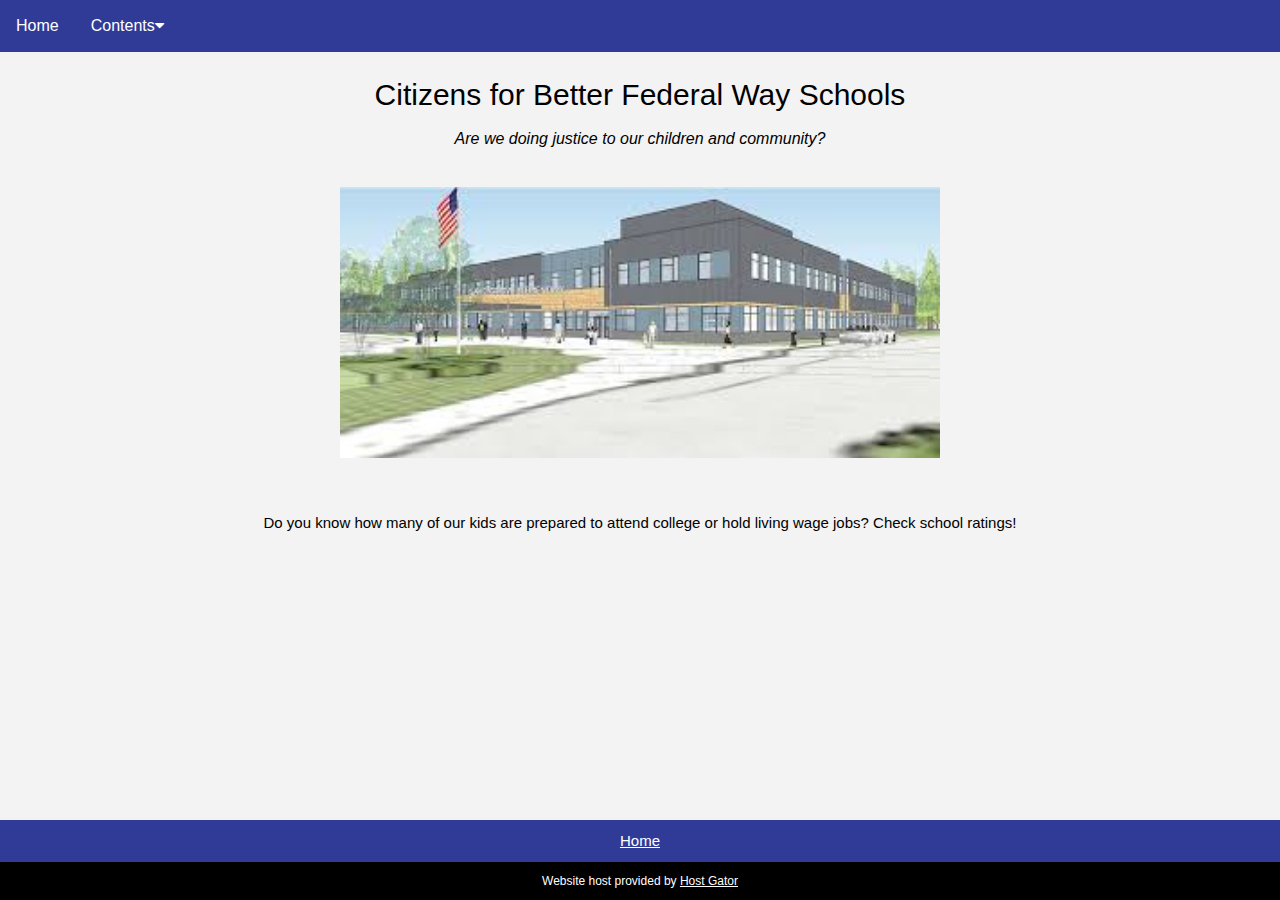
<file: index.html>
<!DOCTYPE html>
<html lang="en">
<title>Citizens4BetterFWPS</title>
<meta charset="UTF-8">
<meta name="viewport" content="width=device-width, initial-scale=1">
<link rel="stylesheet" href="https://www.w3schools.com/w3css/4/w3.css">
<link rel="stylesheet" href="https://www.w3schools.com/lib/w3-theme-black.css">
<link rel="stylesheet" href="https://fonts.googleapis.com/css?family=Roboto">
<link rel="stylesheet" href="https://cdnjs.cloudflare.com/ajax/libs/font-awesome/4.7.0/css/font-awesome.min.css">
<link rel="stylesheet" href="style/style.css">
<link rel="stylesheet" href="style/navbar.css">

<!-- changing background color only on home page -->
<body style="background-color: rgb(243, 243, 243)"> 
    <!-- NAVBAR -->
    <div class="navbar">
        <a href="index.html">Home</a>
        
        <div class="dropdown"> <!-- dropdown -->
          
          <button class="dropbtn">Contents<i class="fa fa-caret-down"></i></button>

          <div class="dropdown-content">
            <a href="subpage-one.html">How are our schools rated?</a>
            <a href="subpage-two.html">How does this affect you in Federal Way?</a>
            <a href="subpage-three.html">What are your vocational options?</a>
            <a href="subpage-four.html">Planning for your child to go to college?</a>
            <a href="subpage-five.html">What can you do to improve Federal Way education?</a>
            <a href="subpage-seven.html">Solutions</a>
            <a href="subpage-eight.html">Resources</a>
            <a href="subpage-six.html">Your feedback</a>
          </div>
        </div>
      </div> 
    </div>

    <!-- MAIN CONTENT -->
    <div class="title">
        <h2>Citizens for Better Federal Way Schools</h2>
        <h6 style="font-style: italic">Are we doing justice to our children and community?</h6>
    </div>

    <!-- BODY -->
    <div class="w3-content w3-section" style="max-width:800px">
      <img src="img/fwps-building-cartoon.jpg" style="width: 600px;">
    </div>

  <br>

    <p style="text-align: center">Do you know how many of our kids are prepared to attend college or hold
        living wage jobs? Check school ratings!</p>

    <!-- FOOTER -->
    <footer>
      <div class="footer1">
        <span><a href="index.html" style="text-decoration: underline">Home</a></span>
      </div>
  
      <div class="footer2">          
        <p3>Website host provided by <a href="https://www.hostgator.com/" target="_blank">Host Gator</a></p3>
      </div>
    </footer>

</body>
</html>
</file>
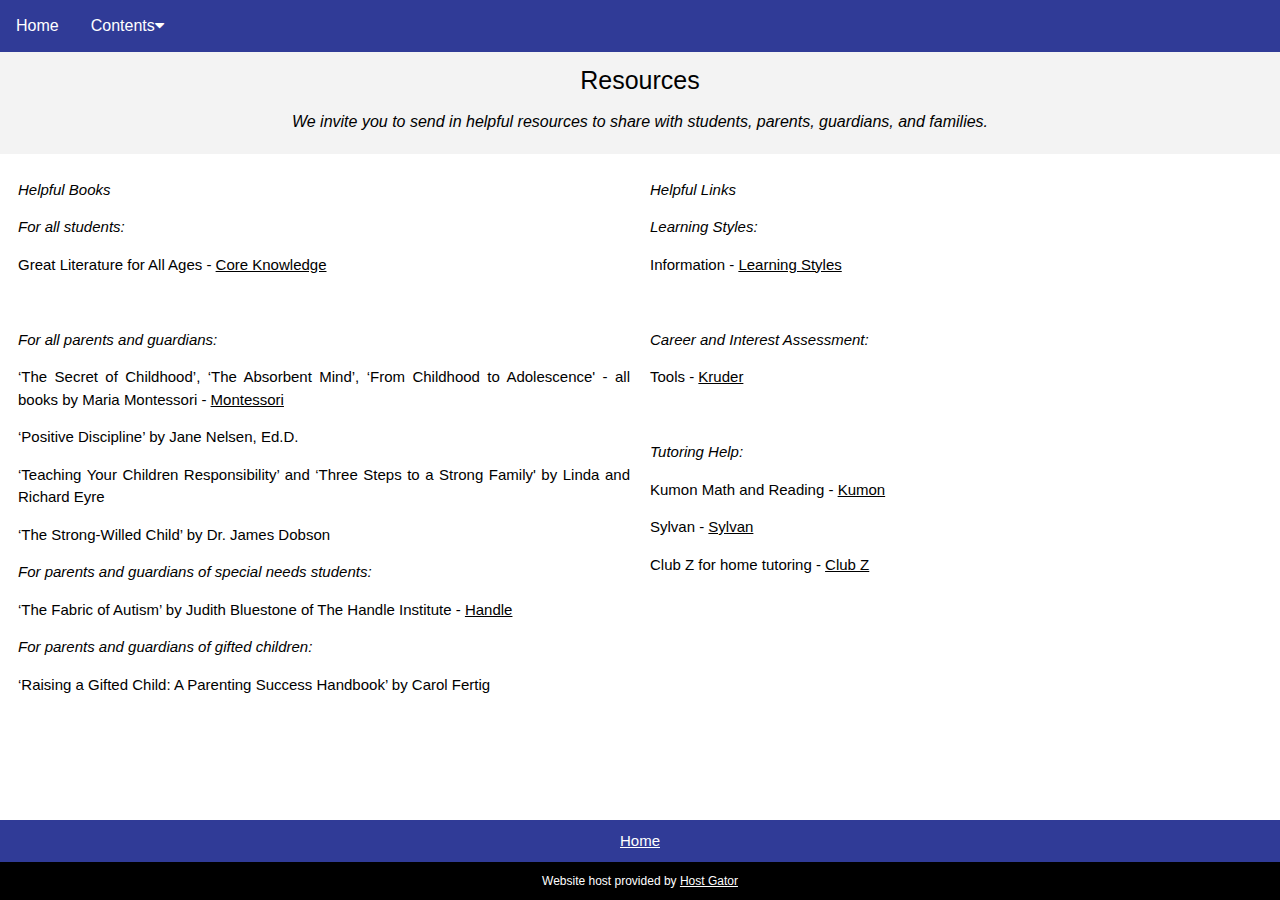
<file: subpage-eight.html>
<!DOCTYPE html>
<html lang="en">
<title>Citizens4BetterFWPS</title>
<meta charset="UTF-8">
<meta name="viewport" content="width=device-width, initial-scale=1">
<link rel="stylesheet" href="https://www.w3schools.com/w3css/4/w3.css">
<link rel="stylesheet" href="https://www.w3schools.com/lib/w3-theme-black.css">
<link rel="stylesheet" href="https://fonts.googleapis.com/css?family=Roboto">
<link rel="stylesheet" href="https://cdnjs.cloudflare.com/ajax/libs/font-awesome/4.7.0/css/font-awesome.min.css">
<link rel="stylesheet" href="style/style.css">
<link rel="stylesheet" href="style/navbar.css">
<link rel="stylesheet" href="style/columns.css">

<body>
    <!-- NAVBAR -->
    <div class="navbar">
        <a href="index.html">Home</a>
        <div class="dropdown">
          <button class="dropbtn">Contents<i class="fa fa-caret-down"></i></button>
          <div class="dropdown-content">
              <a href="subpage-one.html">How are our schools rated?</a>
              <a href="subpage-two.html">How does this affect you in Federal Way?</a>
              <a href="subpage-three.html">What are your vocational options?</a>
              <a href="subpage-four.html">Planning for your child to go to college?</a>
              <a href="subpage-five.html">What can you do to improve Federal Way education?</a>
              <a href="subpage-seven.html">Solutions</a>
              <a href="subpage-eight.html">Resources</a>
              <a href="subpage-six.html">Your feedback</a>
          </div>
        </div> 
    </div> 

    <!-- MAIN CONTENT -->
    <div class="title">
        Resources
        <h6 style="font-style: italic">We invite you to send in helpful resources to share with students, parents,
            guardians, and families.</h6>
    </div>

    <div class="w3-row-padding">
        <div class="col">
          <p><i>Helpful Books</i></p>
          
          <p><i>For all students:</i></p> 
          <p>Great Literature for All Ages - <a href="https://www.coreknowledge.org/" target="_blank">Core Knowledge</a></p>
          <br>
          <p><i>For all parents and guardians:</i></p>
          <p>‘The Secret of Childhood’, ‘The Absorbent Mind’, ‘From Childhood to Adolescence' - all books by Maria Montessori - 
            <a href="http://montessori.edu/" target="_blank">Montessori</a></p>
          <p>‘Positive Discipline’ by Jane Nelsen, Ed.D.</p>
          <p>‘Teaching Your Children Responsibility’ and ‘Three Steps to a Strong Family' by Linda and Richard Eyre</p>
          <p>‘The Strong-Willed Child’ by Dr. James Dobson</p>

          <p><i>For parents and guardians of special needs students:</i></p>
          <p>‘The Fabric of Autism’ by Judith Bluestone of The Handle Institute - <a href="http://handle.org" target="_blank">Handle</a></p>

          <p><i>For parents and guardians of gifted children:</i></p>
          <p>‘Raising a Gifted Child: A Parenting Success Handbook’ by Carol Fertig</p>

        </div>

        <div class="col">
          <p><i>Helpful Links</i></p>

          <p><i>Learning Styles:</i></p> 
          <p>Information - <a href="http://learningstyles.com" target="_blank">Learning Styles</a></p>
          <br>
          <p><i>Career and Interest Assessment:</i></p>
          <p>Tools - <a href="http://Kruder.com" target="_blank">Kruder</a></p>
          <br>
          <p><i>Tutoring Help:</i></p>
          <p>Kumon Math and Reading - <a href="http://Kumon.com" target="_blank">Kumon</a></p>
          <p>Sylvan - <a href="http://sylvanlearning.com" target="_blank">Sylvan</a></p>
          <p>Club Z for home tutoring - <a href="http://clubztutoring.com" target="_blank">Club Z</a></p>

        </div>
    </div>

    <!-- FOOTER -->
    <footer>
      <div class="footer1">
        <span><a href="index.html" style="text-decoration: underline">Home</a></span>
      </div>
  
      <div class="footer2">          
        <p3>Website host provided by <a href="https://www.hostgator.com/" target="_blank">Host Gator</a></p3>
      </div>
    </footer>
</body>
</html>
</file>
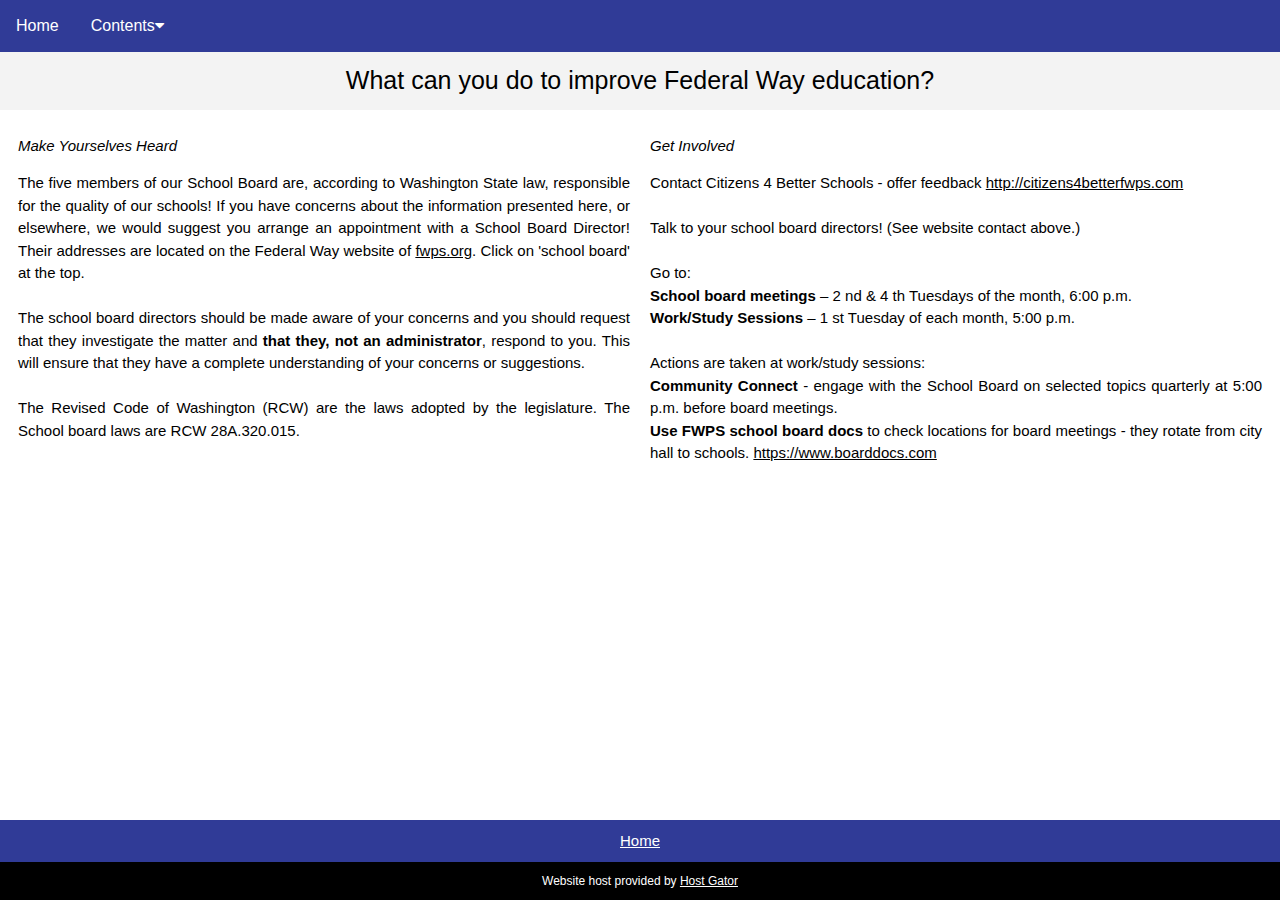
<file: subpage-five.html>
<!DOCTYPE html>
<html lang="en">
<title>Citizens4BetterFWPS</title>
<meta charset="UTF-8">
<meta name="viewport" content="width=device-width, initial-scale=1">
<link rel="stylesheet" href="https://www.w3schools.com/w3css/4/w3.css">
<link rel="stylesheet" href="https://www.w3schools.com/lib/w3-theme-black.css">
<link rel="stylesheet" href="https://fonts.googleapis.com/css?family=Roboto">
<link rel="stylesheet" href="https://cdnjs.cloudflare.com/ajax/libs/font-awesome/4.7.0/css/font-awesome.min.css">
<link rel="stylesheet" href="style/style.css">
<link rel="stylesheet" href="style/navbar.css">
<link rel="stylesheet" href="style/columns.css">

<body>
    <!-- NAVBAR -->
    <div class="navbar">
        <a href="index.html">Home</a>
        <div class="dropdown">
          <button class="dropbtn">Contents<i class="fa fa-caret-down"></i></button>
          <div class="dropdown-content">
              <a href="subpage-one.html">How are our schools rated?</a>
              <a href="subpage-two.html">How does this affect you in Federal Way?</a>
              <a href="subpage-three.html">What are your vocational options?</a>
              <a href="subpage-four.html">Planning for your child to go to college?</a>
              <a href="subpage-five.html">What can you do to improve Federal Way education?</a>
              <a href="subpage-seven.html">Solutions</a>
              <a href="subpage-eight.html">Resources</a>
              <a href="subpage-six.html">Your feedback</a>
          </div>
        </div> 
    </div> 

    <!-- MAIN CONTENT -->
    <div class="title">
        What can you do to improve Federal Way education?
    </div>

    <div class="w3-row-padding">
        <div class="col">
          <p><i>Make Yourselves Heard</i></p>
          <p>  
              The five members of our School Board are, according to Washington State law, responsible
              for the quality of our schools! If you have concerns about the information presented here, or
              elsewhere, we would suggest you arrange an appointment with a School Board Director!
              Their addresses are located on the Federal Way website of <a href=" https://www.fwps.org" target="_blank">fwps.org</a>. Click on 'school
              board' at the top.
              <br><br>
              The school board directors should be made aware of your concerns and you should request
              that they investigate the matter and <b>that they, not an administrator</b>, respond to you. This
              will ensure that they have a complete understanding of your concerns or suggestions.
              <br><br>
              The Revised Code of Washington (RCW) are the laws adopted by the legislature. The
              School board laws are RCW 28A.320.015.
        </div>
        <div class="col">
            <p><i>Get Involved</i></p>
            <p>  
                Contact Citizens 4 Better Schools - offer feedback <a href="http://citizens4betterfwps.com" target="_blank">http://citizens4betterfwps.com</a>
                <br><br>
                Talk to your school board directors! (See website contact above.)
                <br><br>
                Go to:
                <br>
                <b>School board meetings</b> – 2 nd &amp; 4 th Tuesdays of the month, 6:00 p.m. 
                <br>
                <b>Work/Study Sessions</b> – 1 st Tuesday of each month, 5:00 p.m.
                <br><br>
                Actions are taken at work/study sessions:
                <br>
                <b>Community Connect</b> - engage with the School Board on selected topics
                quarterly at 5:00 p.m. before board meetings.
                <br>
                <b>Use FWPS school board docs</b> to check locations for board meetings - they rotate
                from city hall to schools. <a href="https://go.boarddocs.com/wa/fwsd210/Board.nsf/Public" target="_blank">https://www.boarddocs.com</a>

          </div>
    </div>

    <!-- FOOTER -->
    <footer>
      <div class="footer1">
        <span><a href="index.html" style="text-decoration: underline">Home</a></span>
      </div>
  
      <div class="footer2">          
        <p3>Website host provided by <a href="https://www.hostgator.com/" target="_blank">Host Gator</a></p3>
      </div>
    </footer>
</body>
</html>
</file>
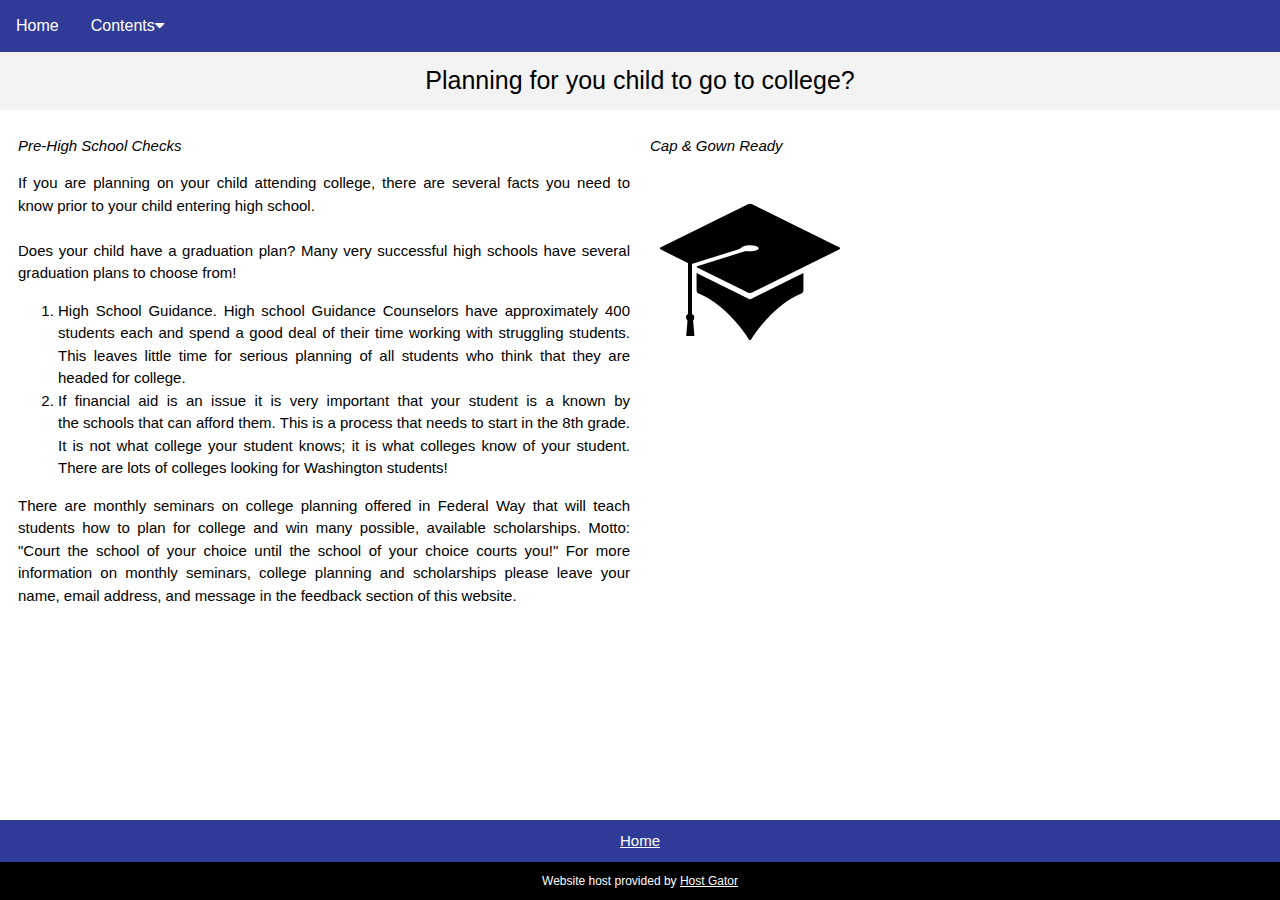
<file: subpage-four.html>
<!DOCTYPE html>
<html lang="en">
<title>Citizens4BetterFWPS</title>
<meta charset="UTF-8">
<meta name="viewport" content="width=device-width, initial-scale=1">
<link rel="stylesheet" href="https://www.w3schools.com/w3css/4/w3.css">
<link rel="stylesheet" href="https://www.w3schools.com/lib/w3-theme-black.css">
<link rel="stylesheet" href="https://fonts.googleapis.com/css?family=Roboto">
<link rel="stylesheet" href="https://cdnjs.cloudflare.com/ajax/libs/font-awesome/4.7.0/css/font-awesome.min.css">
<link rel="stylesheet" href="style/style.css">
<link rel="stylesheet" href="style/navbar.css">
<link rel="stylesheet" href="style/columns.css">

<body>
    <!-- NAVBAR -->
    <div class="navbar">
        <a href="index.html">Home</a>
        <div class="dropdown">
          <button class="dropbtn">Contents<i class="fa fa-caret-down"></i></button>
          <div class="dropdown-content">
              <a href="subpage-one.html">How are our schools rated?</a>
              <a href="subpage-two.html">How does this affect you in Federal Way?</a>
              <a href="subpage-three.html">What are your vocational options?</a>
              <a href="subpage-four.html">Planning for your child to go to college?</a>
              <a href="subpage-five.html">What can you do to improve Federal Way education?</a>
              <a href="subpage-seven.html">Solutions</a>
              <a href="subpage-eight.html">Resources</a>
              <a href="subpage-six.html">Your feedback</a>
          </div>
        </div> 
    </div> 

  <!-- MAIN CONTENT -->
  <div class="title">
      Planning for you child to go to college?
  </div>

  <div class="w3-row-padding">
      <div class="col col-center">
        <p><i>Pre-High School Checks</i></p>
        <p>
            If you are planning on your child attending college, there are several facts you need to
            know prior to your child entering high school.
            <br><br>
            Does your child have a graduation plan? Many very successful high schools have several
            graduation plans to choose from!
            <br>

            <ol>
              <li>High School Guidance. High school Guidance Counselors have approximately 400
                  students each and spend a good deal of their time working with struggling students.
                  This leaves little time for serious planning of all students who think that they are
                  headed for college.</li>
                
              <li>If financial aid is an issue it is very important that your student is a known by
                  the schools that can afford them. This is a process that needs to start in the 8th
                  grade. It is not what college your student knows; it is what colleges know of your
                  student. There are lots of colleges looking for Washington students!</li>
            </ol>

            There are monthly seminars on college planning offered in Federal Way that will teach
            students how to plan for college and win many possible, available scholarships.
            Motto: "Court the school of your choice until the school of your choice courts you!"
            For more information on monthly seminars, college planning and scholarships please leave
            your name, email address, and message in the feedback section of this website.
        </p>
      </div>
      <div class="col">
        <p><i>Cap & Gown Ready</i></p>
        <img src="img/mortar-board.png" alt="Mortar Board" style="width:200px;height:200px;" class="pic">
      </div>
  </div>

    <!-- FOOTER -->
    <footer>
      <div class="footer1">
        <span><a href="index.html" style="text-decoration: underline">Home</a></span>
      </div>
  
      <div class="footer2">          
        <p3>Website host provided by <a href="https://www.hostgator.com/" target="_blank">Host Gator</a></p3>
      </div>
    </footer>
</body>
</html>
</file>
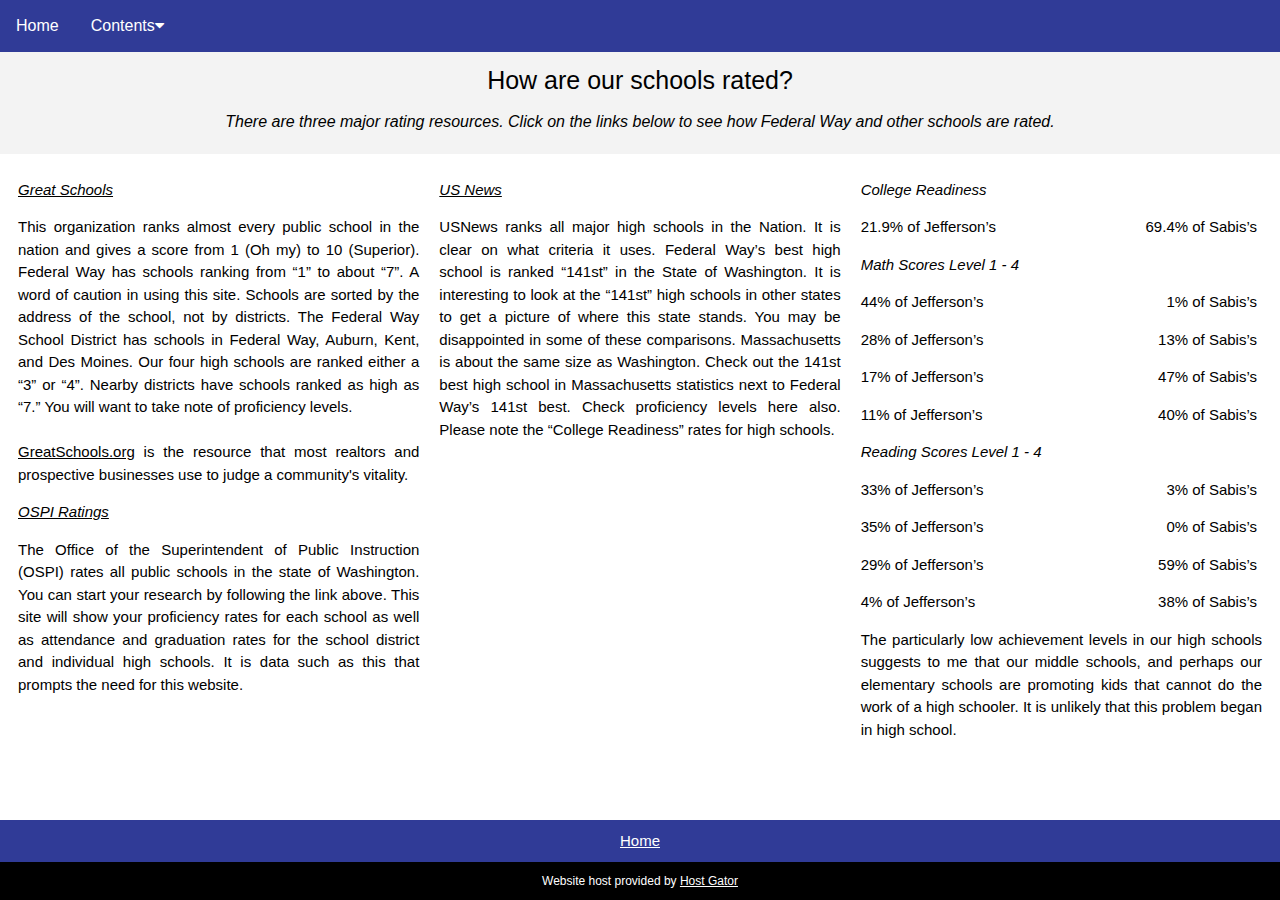
<file: subpage-one.html>
<!DOCTYPE html>
<html lang="en">
<title>Citizens4BetterFWPS</title>
<meta charset="UTF-8">
<meta name="viewport" content="width=device-width, initial-scale=1">
<link rel="stylesheet" href="https://www.w3schools.com/w3css/4/w3.css">
<link rel="stylesheet" href="https://www.w3schools.com/lib/w3-theme-black.css">
<link rel="stylesheet" href="https://fonts.googleapis.com/css?family=Roboto">
<link rel="stylesheet" href="https://cdnjs.cloudflare.com/ajax/libs/font-awesome/4.7.0/css/font-awesome.min.css">
<link rel="stylesheet" href="style/style.css">
<link rel="stylesheet" href="style/navbar.css">
<link rel="stylesheet" href="style/columns.css">

<body>
    <!-- NAVBAR -->
    <div class="navbar">
        <a href="index.html">Home</a>
        <div class="dropdown">
          <button class="dropbtn">Contents<i class="fa fa-caret-down"></i></button>
          <div class="dropdown-content">
              <a href="subpage-one.html">How are our schools rated?</a>
              <a href="subpage-two.html">How does this affect you in Federal Way?</a>
              <a href="subpage-three.html">What are your vocational options?</a>
              <a href="subpage-four.html">Planning for your child to go to college?</a>
              <a href="subpage-five.html">What can you do to improve Federal Way education?</a>
              <a href="subpage-seven.html">Solutions</a>
              <a href="subpage-eight.html">Resources</a>
              <a href="subpage-six.html">Your feedback</a>
          </div>
        </div> 
    </div> 

    <!-- MAIN CONTENT -->
    <div class="title">
        How are our schools rated?
        <h6 style="font-style: italic">There are three major rating resources. Click on the links below to see how Federal
            Way and other schools are rated.</h6>
    </div>

    <div class="w3-row-padding">
        <div class="col">
          <p><i>
              <a href="https://www.greatschools.org" target="_blank">Great Schools</a>
          </i></p>
          <p>
            This organization ranks almost every public school in the nation and gives a score from 1 (Oh my) to 10 (Superior).  
            Federal Way has schools ranking from “1” to about “7”.  
            A word of caution in using this site.  
            Schools are sorted by the address of the school, not by districts. 
            The Federal Way School District has schools in Federal Way, Auburn, Kent, and Des Moines.  
            Our four high schools are ranked either a “3” or “4”. 
            Nearby districts have schools ranked as high as “7.”  
            You will want to take note of proficiency levels.
            <br><br>
            <a href="https://www.greatschools.org" target="_blank">GreatSchools.org</a> is the resource that most realtors and prospective businesses use
            to judge a community's vitality.
          </p>

          <p><i>
              <a href="https://washingtonstatereportcard.ospi.k12.wa.us/ReportCard/ViewSchoolOrDistrict/100086" target="_blank">OSPI Ratings</a>
              </i></p>
              <p> 
                The Office of the Superintendent of Public Instruction (OSPI) rates all public schools in the state of Washington. 
                You can start your research by following the link above. 
                This site will show your proficiency rates for each school as well as attendance and graduation rates for the school district and individual high schools.
                It is data such as this that prompts the need for this website.
                
              </p>

        </div>

        <div class="col">
          <p><i>
              <a href="https://www.usnews.com/education/best-high-schools/national-rankings" target="_blank">US News</a>
          </i></p>
          <p>
            USNews ranks all major high schools in the Nation.  
            It is clear on what criteria it uses.  
            Federal Way’s best high school is ranked “141st” in the State of Washington.  
            It is interesting to look at the “141st” high schools in other states to get a picture of where this state stands.  
            You may be disappointed in some of these comparisons.  
            Massachusetts is about the same size as Washington.  
            Check out the 141st best high school in Massachusetts statistics next to Federal Way’s 141st best.  
            Check proficiency levels here also.  Please note the “College Readiness” rates for high schools.
          </p>
        </div>

        <div class="col">
          <p><i>College Readiness</i></p>
          <p style="text-align: left">21.9% of Jefferson’s<span style="float:right;">69.4% of Sabis’s</span></p>

          <p><i>Math Scores Level 1 - 4</i></p>
          <p style="text-align: left">44% of Jefferson’s<span style="float:right;">1% of Sabis’s</span></p>
          <p style="text-align: left">28% of Jefferson’s<span style="float:right;">13% of Sabis’s</span></p>
          <p style="text-align: left">17% of Jefferson’s<span style="float:right;">47% of Sabis’s</span></p>
          <p style="text-align: left">11% of Jefferson’s<span style="float:right;">40% of Sabis’s</span></p>
          
          <p><i>Reading Scores Level 1 - 4</i></p>
          <p style="text-align: left">33% of Jefferson’s<span style="float:right;">3% of Sabis’s</span></p>
          <p style="text-align: left">35% of Jefferson’s<span style="float:right;">0% of Sabis’s</span></p>
          <p style="text-align: left">29% of Jefferson’s<span style="float:right;">59% of Sabis’s</span></p>
          <p style="text-align: left">4% of Jefferson’s<span style="float:right;">38% of Sabis’s</span></p>

          <p>The particularly low achievement levels in our high schools suggests to me that our middle schools, and perhaps our
              elementary schools are promoting kids that cannot do the work of a high schooler. It is unlikely that this problem began in
              high school.</p>

        </div>
    </div>

    <!-- FOOTER -->
    <footer>
      <div class="footer1">
        <span><a href="index.html" style="text-decoration: underline">Home</a></span>
      </div>
  
      <div class="footer2">          
        <p3>Website host provided by <a href="https://www.hostgator.com/" target="_blank">Host Gator</a></p3>
      </div>
    </footer>
</body>
</html>
</file>
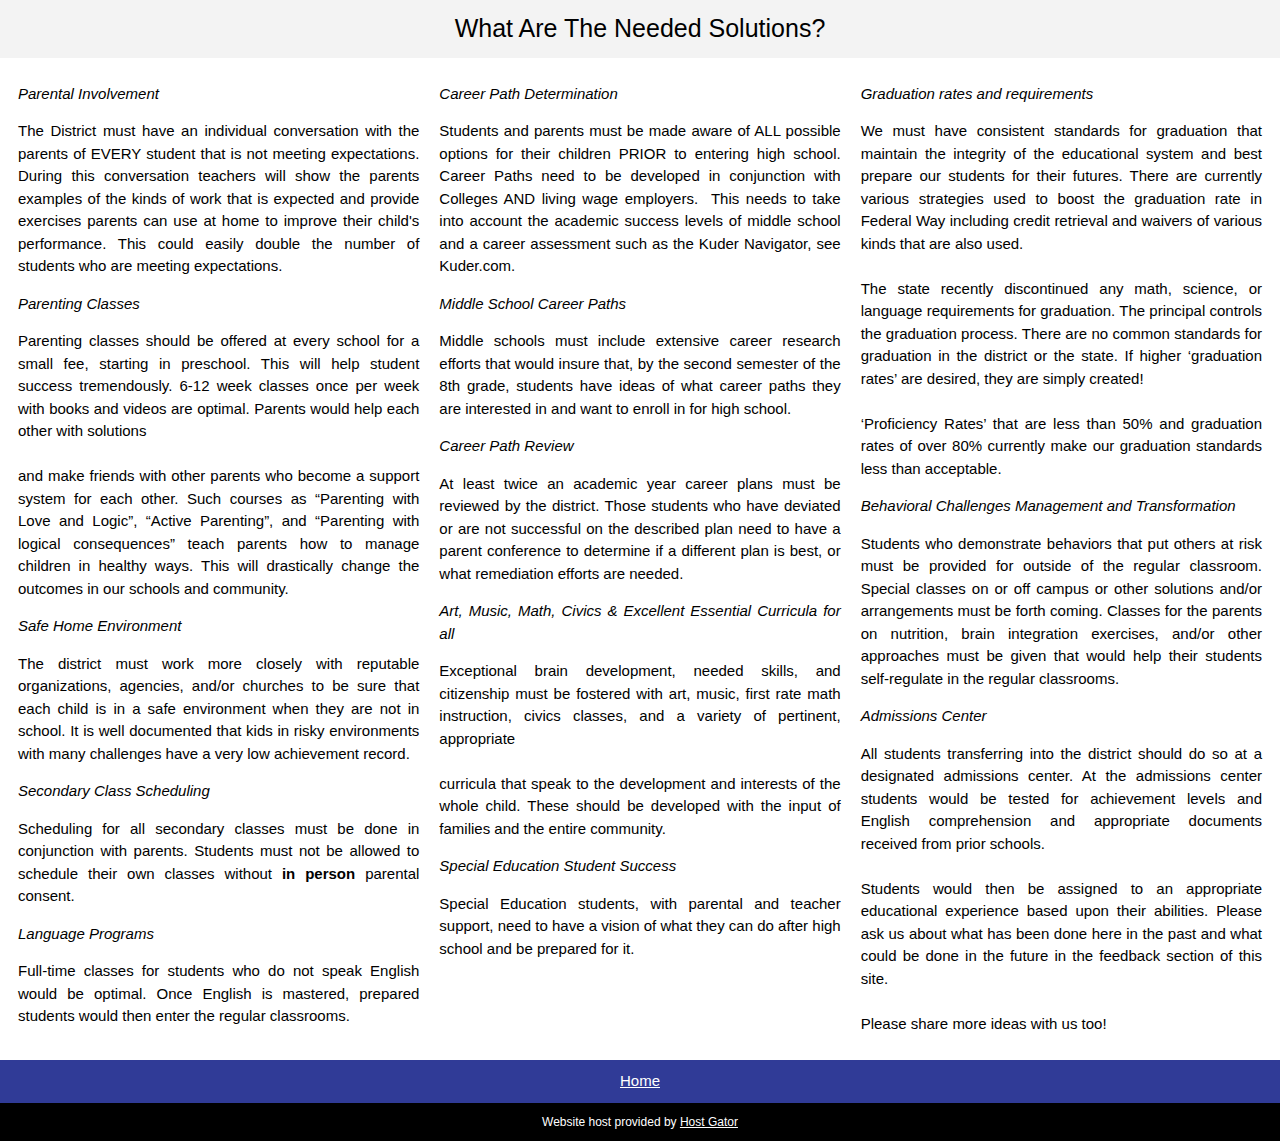
<file: subpage-seven.html>
<!DOCTYPE html>
<html lang="en">
<title>Citizens4BetterFWPS</title>
<meta charset="UTF-8">
<meta name="viewport" content="width=device-width, initial-scale=1">
<link rel="stylesheet" href="https://www.w3schools.com/w3css/4/w3.css">
<link rel="stylesheet" href="https://www.w3schools.com/lib/w3-theme-black.css">
<link rel="stylesheet" href="https://fonts.googleapis.com/css?family=Roboto">
<link rel="stylesheet" href="https://cdnjs.cloudflare.com/ajax/libs/font-awesome/4.7.0/css/font-awesome.min.css">
<link rel="stylesheet" href="style/style.css">
<link rel="stylesheet" href="style/navbar.css">
<link rel="stylesheet" href="style/columns.css">

<body>
    <!-- NAVBAR -->
    <div class="navbar">
        <a href="index.html">Home</a>
        <div class="dropdown">
          <button class="dropbtn">Contents<i class="fa fa-caret-down"></i></button>
          <div class="dropdown-content">
            <a href="subpage-one.html">How are our schools rated?</a>
            <a href="subpage-two.html">How does this affect you in Federal Way?</a>
            <a href="subpage-three.html">What are your vocational options?</a>
            <a href="subpage-four.html">Planning for your child to go to college?</a>
            <a href="subpage-five.html">What can you do to improve Federal Way education?</a>
            <a href="subpage-seven.html">Solutions</a>
            <a href="subpage-eight.html">Resources</a>
            <a href="subpage-six.html">Your feedback</a>
          </div>
        </div> 
    </div> 

    <!-- MAIN CONTENT -->
    <div class="title">
        What Are The Needed Solutions?
    </div>

    <div class="w3-row-padding">
      <!-- FIRST COLUMN -->
        <div class="col">
          <p><i>Parental Involvement</i></p>
          <p>  
            The District must have an individual conversation with the parents of EVERY student
            that is not meeting expectations. During this conversation teachers will show the
            parents examples of the kinds of work that is expected and provide exercises parents
            can use at home to improve their child's performance. This could easily double the
            number of students who are meeting expectations.
          </p>

          <p><i>Parenting Classes</i></p>
          <p>  
            Parenting classes should be offered at every school for a small fee, starting in
            preschool. This will help student success tremendously. 6-12 week classes once per
            week with books and videos are optimal. Parents would help each other with solutions
            <br><br>
            and make friends with other parents who become a support system for each
            other. Such courses as “Parenting with Love and Logic”, “Active Parenting”, and
            “Parenting with logical consequences” teach parents how to manage children in healthy
            ways. This will drastically change the outcomes in our schools and community.
          </p>

          <p><i>Safe Home Environment</i></p>
          <p>  
            The district must work more closely with reputable organizations, agencies, and/or
            churches to be sure that each child is in a safe environment when they are not in
            school. It is well documented that kids in risky environments with many challenges have
            a very low achievement record.
          </p>

          <p><i>Secondary Class Scheduling</i></p>
          <p>  
            Scheduling for all secondary classes must be done in conjunction with parents.
            Students must not be allowed to schedule their own classes without <b>in person</b> parental
            consent.
          </p>

          <p><i>Language Programs</i></p>
          <p>  
          Full-time classes for students who do not speak English would be optimal. Once English
          is mastered, prepared students would then enter the regular classrooms.
          </p>
        </div>

        <!-- SECOND COLUMN -->
        <div class="col">
          <p><i>Career Path Determination</i></p>
          <p>  
            Students and parents must be made aware of ALL possible options for their children
            PRIOR to entering high school. Career Paths need to be developed in conjunction with
            Colleges AND living wage employers.  This needs to take into account the academic
            success levels of middle school and a career assessment such as the Kuder Navigator,
            see Kuder.com.
          </p>

          <p><i>Middle School Career Paths</i></p>
          <p>  
            Middle schools must include extensive career research efforts that would insure that, by
            the second semester of the 8th grade, students have ideas of what career paths they
            are interested in and want to enroll in for high school.
          </p>

          <p><i>Career Path Review</i></p>
          <p>  
          At least twice an academic year career plans must be reviewed by the district. Those
          students who have deviated or are not successful on the described plan need to have a
          parent conference to determine if a different plan is best, or what remediation efforts are
          needed.
          </p>

          <p><i>Art, Music, Math, Civics &amp; Excellent Essential Curricula for all</i></p>
            <p>  
            Exceptional brain development, needed skills, and citizenship must be fostered with art,
            music, first rate math instruction, civics classes, and a variety of pertinent, appropriate
            <br><br>
            curricula that speak to the development and interests of the whole child. These should
            be developed with the input of families and the entire community.
            </p>

            <p><i>Special Education Student Success</i></p>
            <p>  
            Special Education students, with parental and teacher support, need to have a vision of
            what they can do after high school and be prepared for it.
            </p>
        </div>

        <!-- THIRD COLUMN -->
        <div class="col">
            <p><i>Graduation rates and requirements</i></p>
            <p>  
            We must have consistent standards for graduation that maintain the integrity of the
            educational system and best prepare our students for their futures. There are currently
            various strategies used to boost the graduation rate in Federal Way including credit
            retrieval and waivers of various kinds that are also used.
            <br><br>
            The state recently discontinued any math, science, or language requirements for
            graduation. The principal controls the graduation process. There are no common
            standards for graduation in the district or the state. If higher ‘graduation rates’ are
            desired, they are simply created!
            <br><br>
            ‘Proficiency Rates’ that are less than 50% and graduation rates of over 80% currently
            make our graduation standards less than acceptable.
            </p>

            <p><i>Behavioral Challenges Management and Transformation</i></p>
            <p>  
            Students who demonstrate behaviors that put others at risk must be provided for outside
            of the regular classroom. Special classes on or off campus or other solutions and/or
            arrangements must be forth coming. Classes for the parents on nutrition, brain
            integration exercises, and/or other approaches must be given that would help their
            students self-regulate in the regular classrooms.
            </p>

            <p><i>Admissions Center</i></p>
            <p>  
            All students transferring into the district should do so at a designated admissions center.
            At the admissions center students would be tested for achievement levels and English
            comprehension and appropriate documents received from prior schools.
            <br><br>
            Students would then be assigned to an appropriate educational experience based upon
            their abilities. Please ask us about what has been done here in the past and what could
            be done in the future in the feedback section of this site.
            <br><br>
            Please share more ideas with us too!
            </p>
        </div>
    </div>

    <!-- FOOTER -->
    <footer>
      <div class="footer1">
        <span><a href="index.html" style="text-decoration: underline">Home</a></span>
      </div>
  
      <div class="footer2">          
        <p3>Website host provided by <a href="https://www.hostgator.com/" target="_blank">Host Gator</a></p3>
      </div>
    </footer>
</body>
</html>
</file>
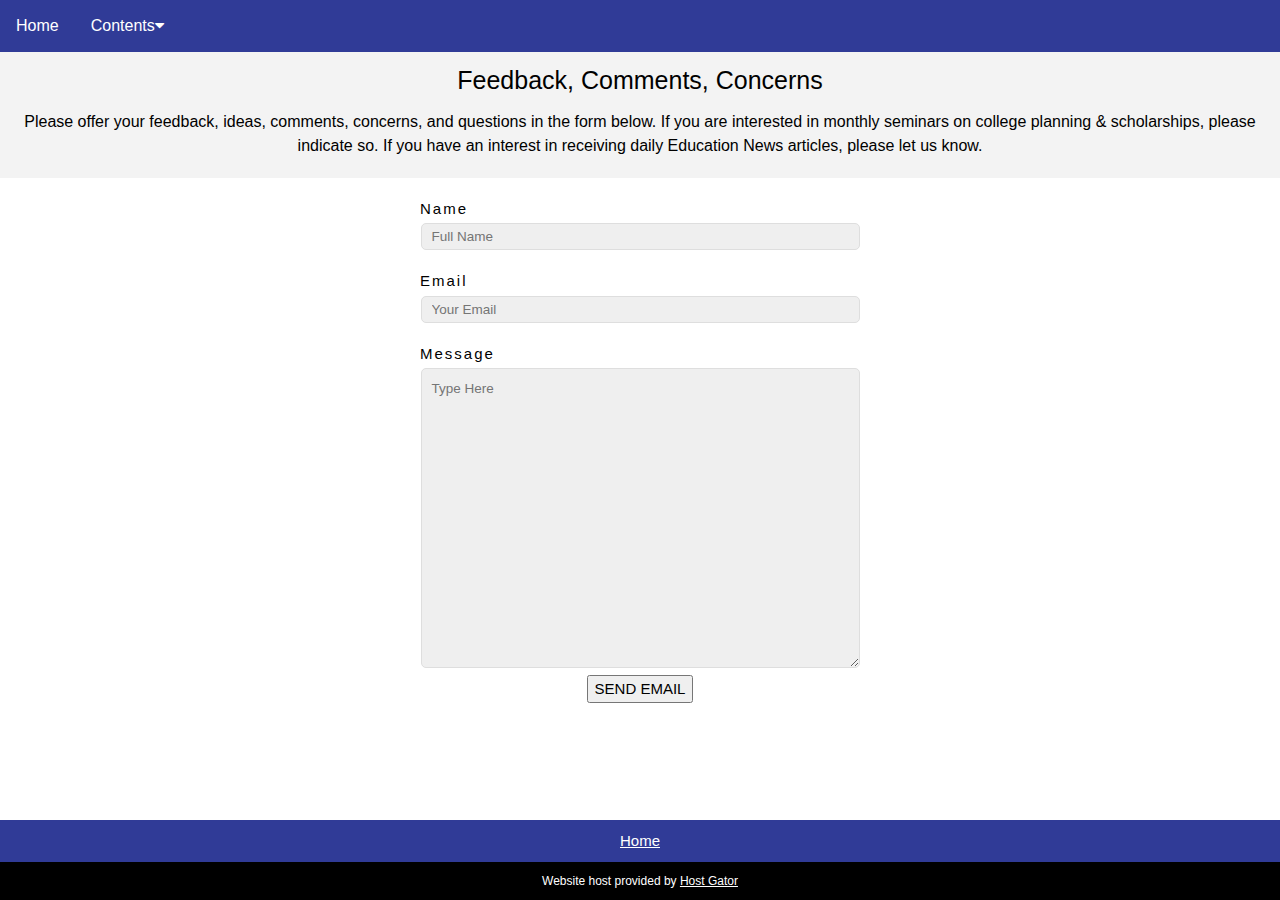
<file: subpage-six.html>
<!DOCTYPE html>
<html lang="en">
<title>Citizens4BetterFWPS</title>
<meta charset="UTF-8">
<meta name="viewport" content="width=device-width, initial-scale=1">
<link rel="stylesheet" href="https://www.w3schools.com/w3css/4/w3.css">
<link rel="stylesheet" href="https://www.w3schools.com/lib/w3-theme-black.css">
<link rel="stylesheet" href="https://fonts.googleapis.com/css?family=Roboto">
<link rel="stylesheet" href="https://cdnjs.cloudflare.com/ajax/libs/font-awesome/4.7.0/css/font-awesome.min.css">
<link rel="stylesheet" href="style/style.css">
<link rel="stylesheet" href="style/navbar.css">
<link rel="stylesheet" href="style/columns.css">
<link rel="stylesheet" href="style/contact-form.css">

<head>
  <meta http-equiv="Content-Type" content="text/html; charset=utf-8">
  <title>Contact Form</title>
</head>

<body>
    <!-- NAVBAR -->
    <div class="navbar">
        <a href="index.html">Home</a>
        <div class="dropdown">
          <button class="dropbtn">Contents<i class="fa fa-caret-down"></i></button>
          <div class="dropdown-content">
            <a href="subpage-one.html">How are our schools rated?</a>
            <a href="subpage-two.html">How does this affect you in Federal Way?</a>
            <a href="subpage-three.html">What are your vocational options?</a>
            <a href="subpage-four.html">Planning for your child to go to college?</a>
            <a href="subpage-five.html">What can you do to improve Federal Way education?</a>
            <a href="subpage-seven.html">Solutions</a>
            <a href="subpage-eight.html">Resources</a>
            <a href="subpage-six.html">Your feedback</a>
          </div>
        </div> 
    </div> 

    <!-- MAIN CONTENT -->
    <div class="title">
        Feedback, Comments, Concerns

        <h6>
          Please offer your feedback, ideas, comments, concerns, and questions in the form
          below.
          If you are interested in monthly seminars on college planning &amp; scholarships, please
          indicate so.
          If you have an interest in receiving daily Education News articles, please let us know.
        </h6>
    </div>

    <!-- Temp contact form -->
    <main>
      <form class="body" action="action.php" method="post">

        <label>Name</label>
        <input type="text" name="name" placeholder="Full Name">

        <label>Email</label>
        <input type="text" name="email" placeholder="Your Email">

        <label>Message</label>
        <textarea name="message" placeholder="Type Here"></textarea>
        
        <br>
        <button type="submit" name="submit">SEND EMAIL</button>
     
      </form>
    </main>

    <!-- FOOTER -->
    <footer>
      <div class="footer1">
        <span><a href="index.html" style="text-decoration: underline">Home</a></span>
      </div>
  
      <div class="footer2">          
        <p3>Website host provided by <a href="https://www.hostgator.com/" target="_blank">Host Gator</a></p3>
      </div>
    </footer>
</body>
</html>
</file>
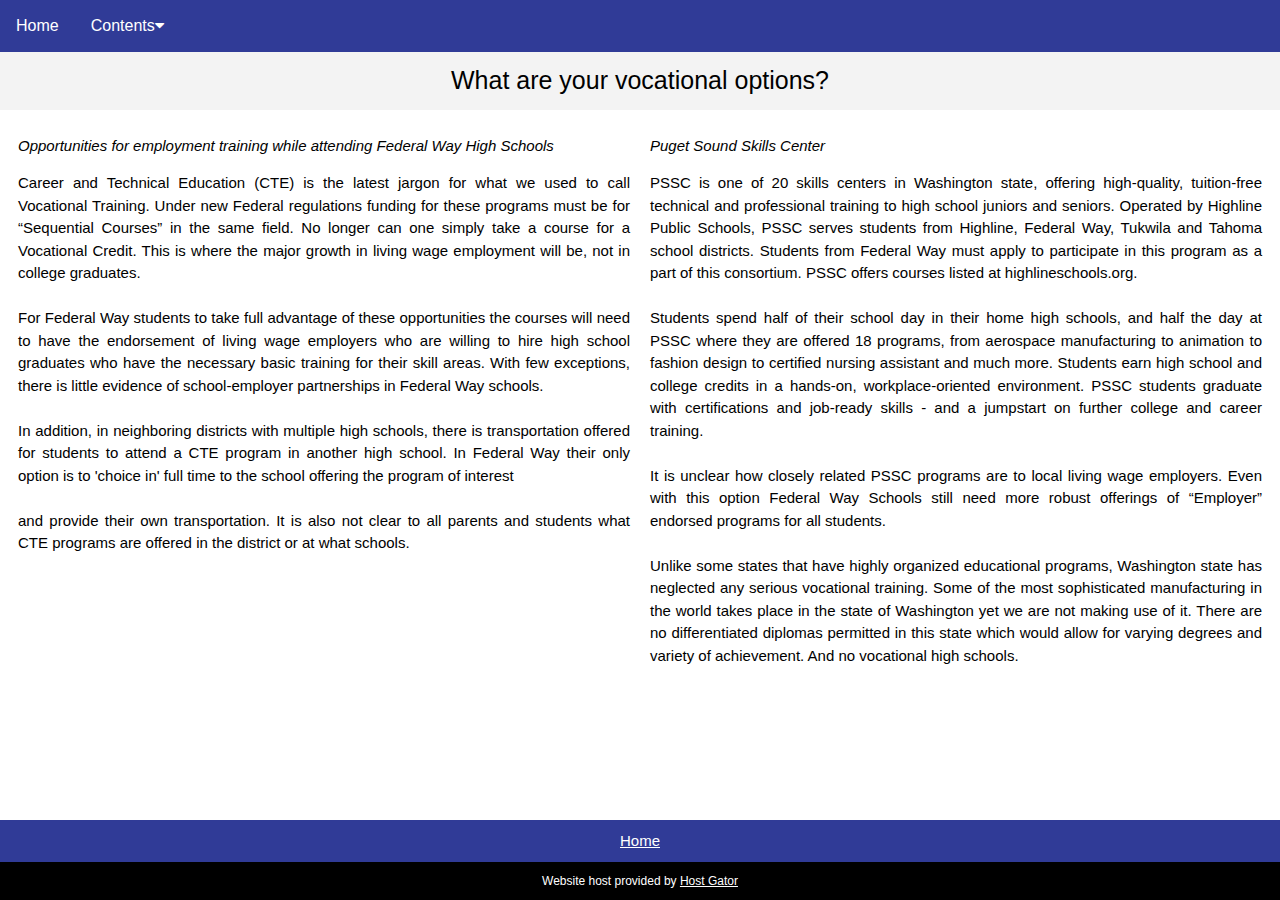
<file: subpage-three.html>
<!DOCTYPE html>
<html lang="en">
<title>Citizens4BetterFWPS</title>
<meta charset="UTF-8">
<meta name="viewport" content="width=device-width, initial-scale=1">
<link rel="stylesheet" href="https://www.w3schools.com/w3css/4/w3.css">
<link rel="stylesheet" href="https://www.w3schools.com/lib/w3-theme-black.css">
<link rel="stylesheet" href="https://fonts.googleapis.com/css?family=Roboto">
<link rel="stylesheet" href="https://cdnjs.cloudflare.com/ajax/libs/font-awesome/4.7.0/css/font-awesome.min.css">
<link rel="stylesheet" href="style/style.css">
<link rel="stylesheet" href="style/navbar.css">
<link rel="stylesheet" href="style/columns.css">

<body>
    <!-- NAVBAR -->
    <div class="navbar">
        <a href="index.html">Home</a>
        <div class="dropdown">
          <button class="dropbtn">Contents<i class="fa fa-caret-down"></i></button>
          <div class="dropdown-content">
              <a href="subpage-one.html">How are our schools rated?</a>
              <a href="subpage-two.html">How does this affect you in Federal Way?</a>
              <a href="subpage-three.html">What are your vocational options?</a>
              <a href="subpage-four.html">Planning for your child to go to college?</a>
              <a href="subpage-five.html">What can you do to improve Federal Way education?</a>
              <a href="subpage-seven.html">Solutions</a>
              <a href="subpage-eight.html">Resources</a>
              <a href="subpage-six.html">Your feedback</a>
          </div>
        </div> 
    </div> 

    <!-- MAIN CONTENT -->
    <div class="title">
        What are your vocational options?
    </div>

    <div class="w3-row-padding">
        <div class="col">
          <p><i>Opportunities for employment training while attending Federal Way High Schools</i></p>
          <p>
              Career and Technical Education (CTE) is the latest jargon for what we used to call
              Vocational Training. Under new Federal regulations funding for these programs must be
              for “Sequential Courses” in the same field. No longer can one simply take a course for a
              Vocational Credit. This is where the major growth in living wage employment will be, not
              in college graduates. 
              <br><br>
              For Federal Way students to take full advantage of these opportunities the courses will
              need to have the endorsement of living wage employers who are willing to hire high
              school graduates who have the necessary basic training for their skill areas. With few
              exceptions, there is little evidence of school-employer partnerships in Federal Way
              schools.
              <br><br>
              In addition, in neighboring districts with multiple high schools, there is transportation
              offered for students to attend a CTE program in another high school. In Federal Way
              their only option is to 'choice in' full time to the school offering the program of interest
              <br><br>
              and provide their own transportation. It is also not clear to all parents and students what
              CTE programs are offered in the district or at what schools.
          </p>
        </div>
        <div class="col">
            <p><i>Puget Sound Skills Center</i></p>
            <p>
                PSSC is one of 20 skills centers in Washington state, offering high-quality, tuition-free
                technical and professional training to high school juniors and seniors. Operated by
                Highline Public Schools, PSSC serves students from Highline, Federal Way, Tukwila
                and Tahoma school districts. Students from Federal Way must apply to participate in
                this program as a part of this consortium. PSSC offers courses listed at
                highlineschools.org.
                <br><br>
                Students spend half of their school day in their home high schools, and half the day at
                PSSC where they are offered 18 programs, from aerospace manufacturing to animation
                to fashion design to certified nursing assistant and much more. Students earn high
                school and college credits in a hands-on, workplace-oriented environment. PSSC
                students graduate with certifications and job-ready skills - and a jumpstart on further
                college and career training.
                <br><br>
                It is unclear how closely related PSSC programs are to local living wage employers.
                Even with this option Federal Way Schools still need more robust offerings of
                “Employer” endorsed programs for all students.
                <br><br>
                Unlike some states that have highly organized educational programs, Washington
                state has neglected any serious vocational training. Some of the most sophisticated
                manufacturing in the world takes place in the state of Washington yet we are not
                making use of it. There are no differentiated diplomas permitted in this state which
                would allow for varying degrees and variety of achievement. And no vocational high
                schools.
            </p>
        </div>
    </div>

    <!-- FOOTER -->
    <footer>
      <div class="footer1">
        <span><a href="index.html" style="text-decoration: underline">Home</a></span>
      </div>
  
      <div class="footer2">          
        <p3>Website host provided by <a href="https://www.hostgator.com/" target="_blank">Host Gator</a></p3>
      </div>
    </footer>
</body>
</html>
</file>
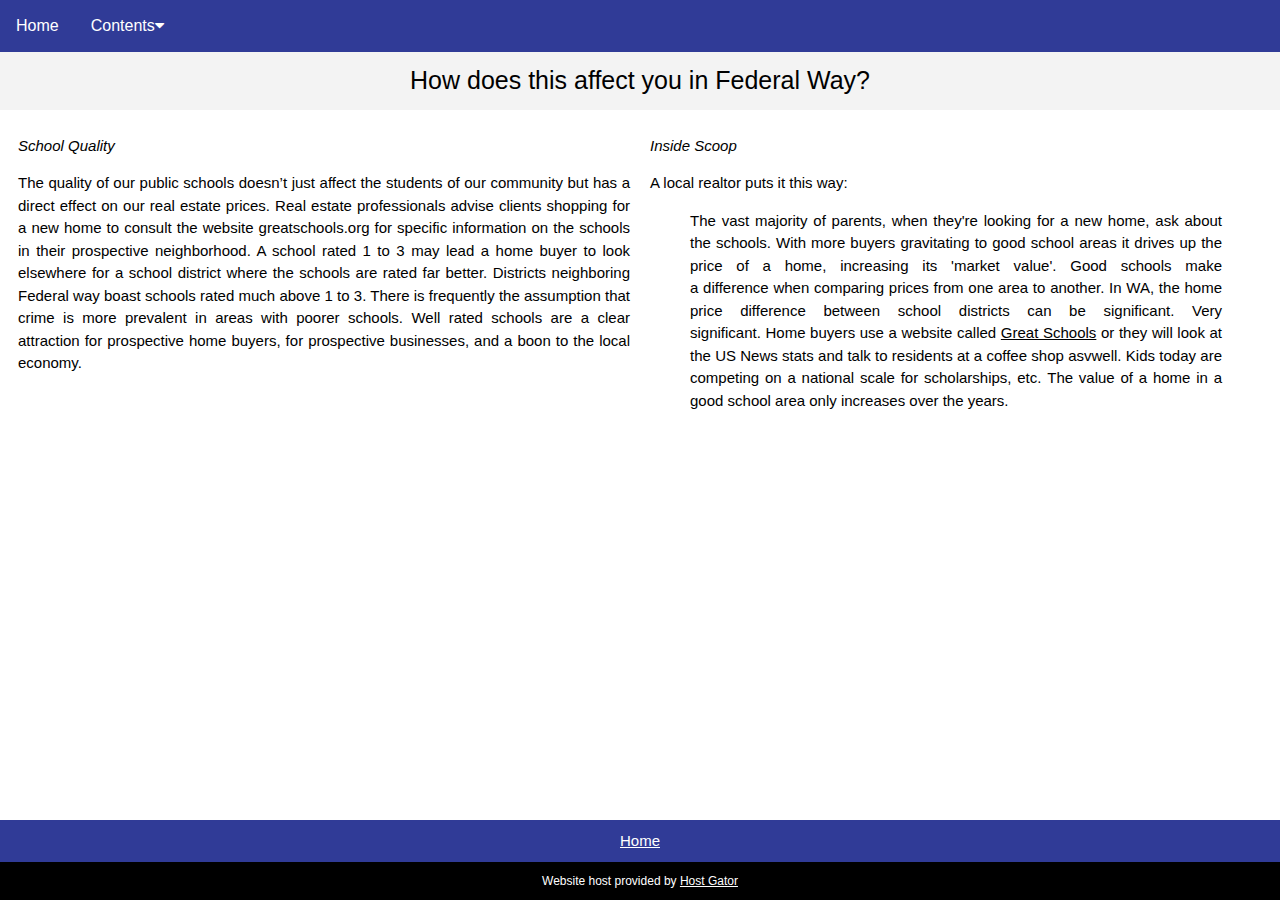
<file: subpage-two.html>
<!DOCTYPE html>
<html lang="en">
<title>Citizens4BetterFWPS</title>
<meta charset="UTF-8">
<meta name="viewport" content="width=device-width, initial-scale=1">
<link rel="stylesheet" href="https://www.w3schools.com/w3css/4/w3.css">
<link rel="stylesheet" href="https://www.w3schools.com/lib/w3-theme-black.css">
<link rel="stylesheet" href="https://fonts.googleapis.com/css?family=Roboto">
<link rel="stylesheet" href="https://cdnjs.cloudflare.com/ajax/libs/font-awesome/4.7.0/css/font-awesome.min.css">
<link rel="stylesheet" href="style/style.css">
<link rel="stylesheet" href="style/navbar.css">
<link rel="stylesheet" href="style/columns.css">

<body>
    <!-- NAVBAR -->
    <div class="navbar">
        <a href="index.html">Home</a>
        <div class="dropdown">
          <button class="dropbtn">Contents<i class="fa fa-caret-down"></i></button>
          <div class="dropdown-content">
              <a href="subpage-one.html">How are our schools rated?</a>
              <a href="subpage-two.html">How does this affect you in Federal Way?</a>
              <a href="subpage-three.html">What are your vocational options?</a>
              <a href="subpage-four.html">Planning for your child to go to college?</a>
              <a href="subpage-five.html">What can you do to improve Federal Way education?</a>
              <a href="subpage-seven.html">Solutions</a>
              <a href="subpage-eight.html">Resources</a>
              <a href="subpage-six.html">Your feedback</a>
          </div>
        </div> 
    </div> 

    <!-- MAIN CONTENT -->
    <div class="title">
        How does this affect you in Federal Way?
    </div>

    <div class="w3-row-padding">
        <div class="col">
          <p><i>School Quality</i></p>
          <p>
              The quality of our public schools doesn’t just affect the students of our community but
              has a direct effect on our real estate prices. Real estate professionals advise clients
              shopping for a new home to consult the website greatschools.org for specific
              information on the schools in their prospective neighborhood. A school rated 1 to 3 may
              lead a home buyer to look elsewhere for a school district where the schools are rated
              far better. Districts neighboring Federal way boast schools rated much above 1 to 3.
              
              There is frequently the assumption that crime is more prevalent in areas with poorer
              schools. Well rated schools are a clear attraction for prospective home buyers, for
              prospective businesses, and a boon to the local economy.    
          </p>
        </div>
        <div class="col">
            <p><i>Inside Scoop</i></p>
            <p> 
              A local realtor puts it this way:
              <blockquote>
                The vast majority of parents, when they're looking for a new home, ask about the
                schools. With more buyers gravitating to good school areas it drives up the price of a
                home, increasing its 'market value'. Good schools make a difference when comparing
                prices from one area to another. In WA, the home price difference between school
                districts can be significant. Very significant. Home buyers use a website called 
                <a href="https://www.greatschools.org" target="_blank">Great Schools</a> or they will 
                look at the US News stats and talk to residents at a coffee shop asvwell. Kids today 
                are competing on a national scale for scholarships, etc. The value of a home in a 
                good school area only increases over the years.
              </blockquote>  
            </p>
        </div>
    </div>

    <footer>
      <div class="footer1">
        <span><a href="index.html" style="text-decoration: underline">Home</a></span>
      </div>
  
      <div class="footer2">          
        <p3>Website host provided by <a href="https://www.hostgator.com/" target="_blank">Host Gator</a></p3>
      </div>
    </footer>
</body>
</html>
</file>
<file: style/style.css>
/*** Used for general body ***/
html,body,h1,h2,h3,h4,h5,h6 {font-family: "Open Sans", sans-serif;}

html, body {
    height: 100%;
    margin: 0;
}

/*** Used for carousel ***/
.mySlides {display:none;}

/*** Used for title ***/
.title {
    background-color: rgb(243, 243, 243);
    text-align: center;
   /* font-style: italic; */
    font-family: "Open Sans", sans-serif;
    font-size: 25px;
    padding: 10px;
}

/*** Used for footer ***/
  .footer1 {
    margin: 0;
    padding: 0;
    overflow: hidden;
    background-color: #303B97;
    font-family: "Open Sans", sans-serif;

    display: block;
    color: white;
    text-align: center;
    padding: 10px 20px;
    text-decoration: none;
    font-size: 15px;
  }

.footer2 {
    margin: 0;
    padding: 0;
    overflow: hidden;
    background-color: rgb(0, 0, 0);
    font-family: "Open Sans", sans-serif;

    display: block;
    color: white;
    text-align: center;
    padding: 10px;
    text-decoration: none;
    font-size: 12px;
}

body {
    display: flex;
    flex-direction: column;
    min-height: 100vh;
}

footer {
    flex: 0 0 50px;
    margin-top: auto;
}

span {
    display: inline-block;
    padding-right: 5px;
    padding-left: 5px;
}

.absolute {
    position: absolute;
    width: 50%;
    bottom: 10%;
  }
</file>
<file: style/navbar.css>
/* Navbar container */
.navbar {
    overflow: hidden;
    background-color: #303B97;
    font-family: "Open Sans", sans-serif;
    /*border-radius: 4px;*/
  }
  
  /* Links inside the navbar */
  .navbar a {
    float: left;
    font-size: 16px;
    color: white;
    text-align: center;
    padding: 14px 16px;
    text-decoration: none;
  }
  
  /* The dropdown container */
  .dropdown {
    float: left;
    overflow: hidden;
  }
  
  /* Dropdown button */
  .dropdown .dropbtn {
    font-size: 16px; 
    border: none;
    outline: none;
    color: white;
    padding: 14px 16px;
    background-color: inherit;
    font-family: "Open Sans", sans-serif;
    margin: 0; /* Important for vertical align on mobile phones */
  }
  
  /* Add a background color to navbar links on hover */
  .navbar a:hover, .dropdown:hover .dropbtn {
    background-color: #303B97;
  }
  
  /* Dropdown content (hidden by default) */
  .dropdown-content {
    display: none;
    position: absolute;
    background-color: #303B97;
    min-width: 160px;
    box-shadow: 0px 8px 16px 0px rgba(0,0,0,0.2);
    z-index: 1;
  }
  
  /* Links inside the dropdown */
  .dropdown-content a {
    float: none;
    color: white;
    padding: 12px 16px;
    text-decoration: none;
    display: block;
    text-align: left;
  }
  
  /* Add a grey background color to dropdown links on hover */
  .dropdown-content a:hover {
    background-color: rgb(66, 75, 153);
  }
  
  /* Show the dropdown menu on hover */
  .dropdown:hover .dropdown-content {
    display: block;
  }
</file>
<file: style/columns.css>
* {
    box-sizing: border-box;
  }
  
/* Clear floats after the columns */
.col-container {
    display: table;
}

/* Create three equal columns that floats next to each other */
.col {
    width: 33.33%;
    padding: 10px;
    display: table-cell;
    text-align: justify;
    background-color: white;
}
  
/* Responsive layout - makes the three columns stack on top of each other instead of next to each other */
@media screen and (max-width: 600px) {
    .column {
        width: 100%;
    }  
}
</file>
<file: style/contact-form.css>
label {
    display:block;
    margin-top:20px;
    text-align: left;
    letter-spacing:2px;
}

/* Centre the page */
.body {
    display:block;
    margin:0 auto;
    width:440px; /*576*/
    text-align: center; /* mine */
}

/* Centre the form within the page */
form {
    margin:0 auto;
    width:459px; 
    display: inline-block;
}

/* Style the text boxes */
input, textarea {
	width:439px;
	height:27px;
	background:#efefef;
	border:1px solid #dedede;
	padding:10px;
	margin-top:3px;
	font-size:0.9em;
	color:#3a3a3a;
}

textarea {
	height:213px;
	background:url(images/textarea-bg.jpg) right no-repeat #efefef;
}

input, textarea {
    width:439px;
    height:27px;
    background:#efefef;
    border:1px solid #dedede;
    padding:10px;
    margin-top:3px;
    font-size:0.9em;
    color:#3a3a3a;
    -moz-border-radius:5px;
    -webkit-border-radius:5px;
    border-radius:5px;
}

textarea {
    height: 300px;
}

input:focus, textarea:focus {
    border:1px solid #97d6eb;
}

#submit {
    width:127px;
    height:38px;
    /* background-color: black; */
    body { background-image: url('img/submit-button.png') }
    text-indent:-9999px;
    border:1px solid #dedede; /* Not sure why it's red, it's not red up above */
    margin-top:20px;
    cursor: pointer;
}

	#submit:hover {
	    opacity:.9;
	}
</file>
